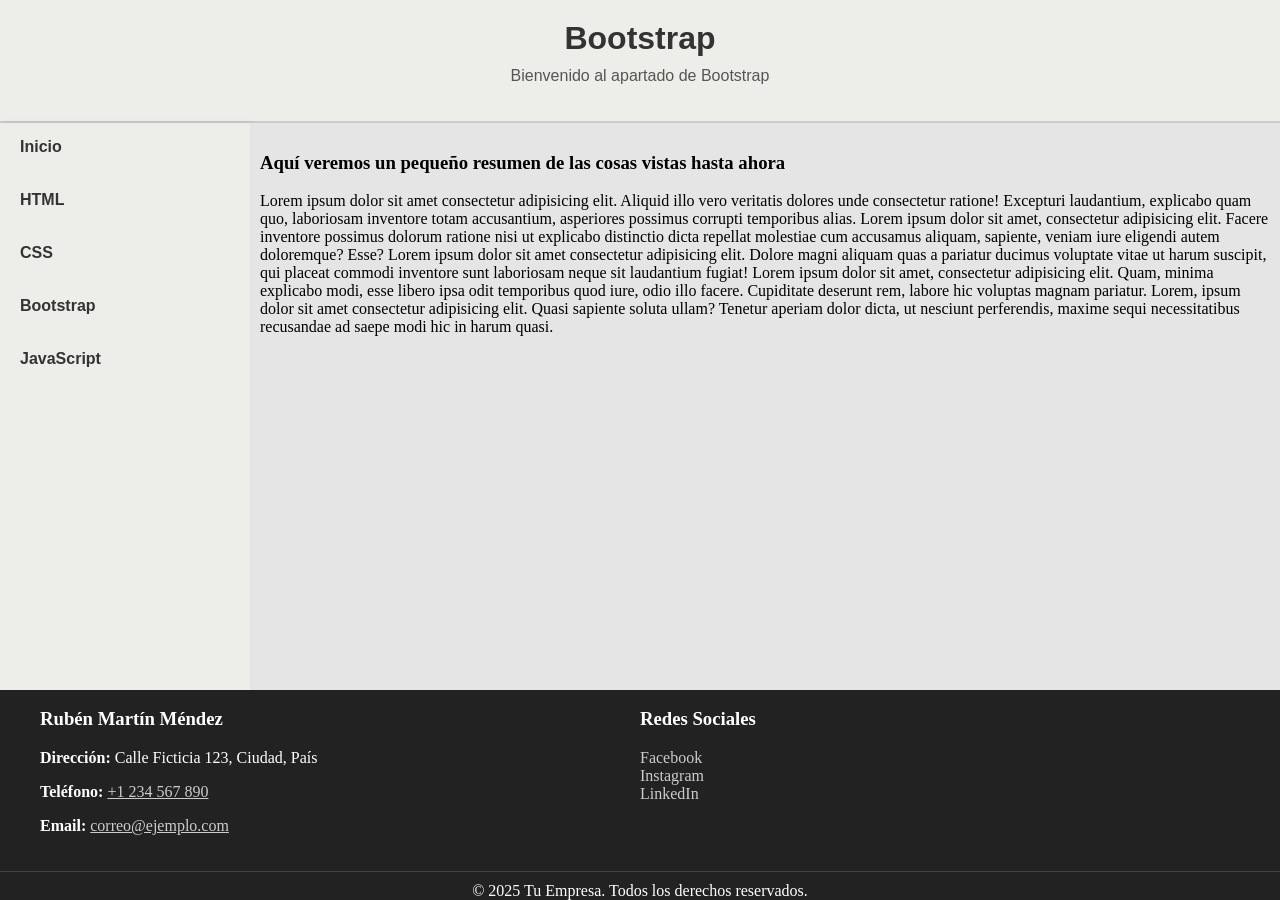
<file: pages/boostrap.html>
<!DOCTYPE html>
<html lang="en">
<head>
    <meta charset="UTF-8">
    <meta name="viewport" content="width=device-width, initial-scale=1.0">
    <link rel="stylesheet" href="../assets/styles/styles.css">
    <link rel="shortcut icon" href="../icono1.jpg" type="image/x-icon">
    <title>Bootstrap</title>
</head>
<body>

    <div class="grid-container">

        <header>
            <h1>Bootstrap</h1>
            <p>Bienvenido al apartado de Bootstrap</p>
        </header>

     <aside>
            <nav>
                <ul class="menu">
                   <li><a href="../index.html">Inicio</a></li>
                    <li><a href="html.html">HTML</a></li>
                    <li><a href="css.html">CSS</a></li>
                    <li><a href="boostrap.html">Bootstrap</a></li>
                    <li><a href="js.html">JavaScript</a></li>
                </ul>
            </nav>
        </aside>

         <main>
            <h3>Aquí veremos un pequeño resumen de las cosas vistas hasta ahora</h3>
            <p>Lorem ipsum dolor sit amet consectetur adipisicing elit. Aliquid illo vero veritatis dolores unde consectetur ratione! Excepturi laudantium, explicabo quam quo, laboriosam inventore totam accusantium, asperiores possimus corrupti temporibus alias. Lorem ipsum dolor sit amet, consectetur adipisicing elit. Facere inventore possimus dolorum ratione nisi ut explicabo distinctio dicta repellat molestiae cum accusamus aliquam, sapiente, veniam iure eligendi autem doloremque? Esse? Lorem ipsum dolor sit amet consectetur adipisicing elit. Dolore magni aliquam quas a pariatur ducimus voluptate vitae ut harum suscipit, qui placeat commodi inventore sunt laboriosam neque sit laudantium fugiat! Lorem ipsum dolor sit amet, consectetur adipisicing elit. Quam, minima explicabo modi, esse libero ipsa odit temporibus quod iure, odio illo facere. Cupiditate deserunt rem, labore hic voluptas magnam pariatur. Lorem, ipsum dolor sit amet consectetur adipisicing elit. Quasi sapiente soluta ullam? Tenetur aperiam dolor dicta, ut nesciunt perferendis, maxime sequi necessitatibus recusandae ad saepe modi hic in harum quasi.</p>
        </main>

        <footer>
            <div style="max-width: 1200px; margin: auto; display: flex; flex-wrap: wrap; justify-content: space-between; padding: 0 20px;">
                    
                <div style="flex: 1; min-width: 250px; margin-bottom: 20px;">
                    <h3>Rubén Martín Méndez</h3>
                    <p><strong>Dirección:</strong> Calle Ficticia 123, Ciudad, País</p>
                    <p><strong>Teléfono:</strong> <a href="tel:+1234567890" style="color: #ccc;">+1 234 567 890</a></p>
                    <p><strong>Email:</strong> <a href="mailto:correo@ejemplo.com" style="color: #ccc;">correo@ejemplo.com</a></p>
                </div>

                <div style="flex: 1; min-width: 250px; margin-bottom: 20px;">
                    <h3>Redes Sociales</h3>
                    <p>
                        <a href="#" style="color: #ccc; text-decoration: none;">Facebook</a><br>
                        <a href="#" style="color: #ccc; text-decoration: none;">Instagram</a><br>
                        <a href="#" style="color: #ccc; text-decoration: none;">LinkedIn</a>
                    </p>
                </div>

            </div>

            <div style="text-align: center; padding-top: 10px; border-top: 1px solid #444;">
                <p style="margin: 0;">&copy; 2025 Tu Empresa. Todos los derechos reservados.</p>
            </div>
        </footer>
    </div>

    
</body>
</html>
</file>
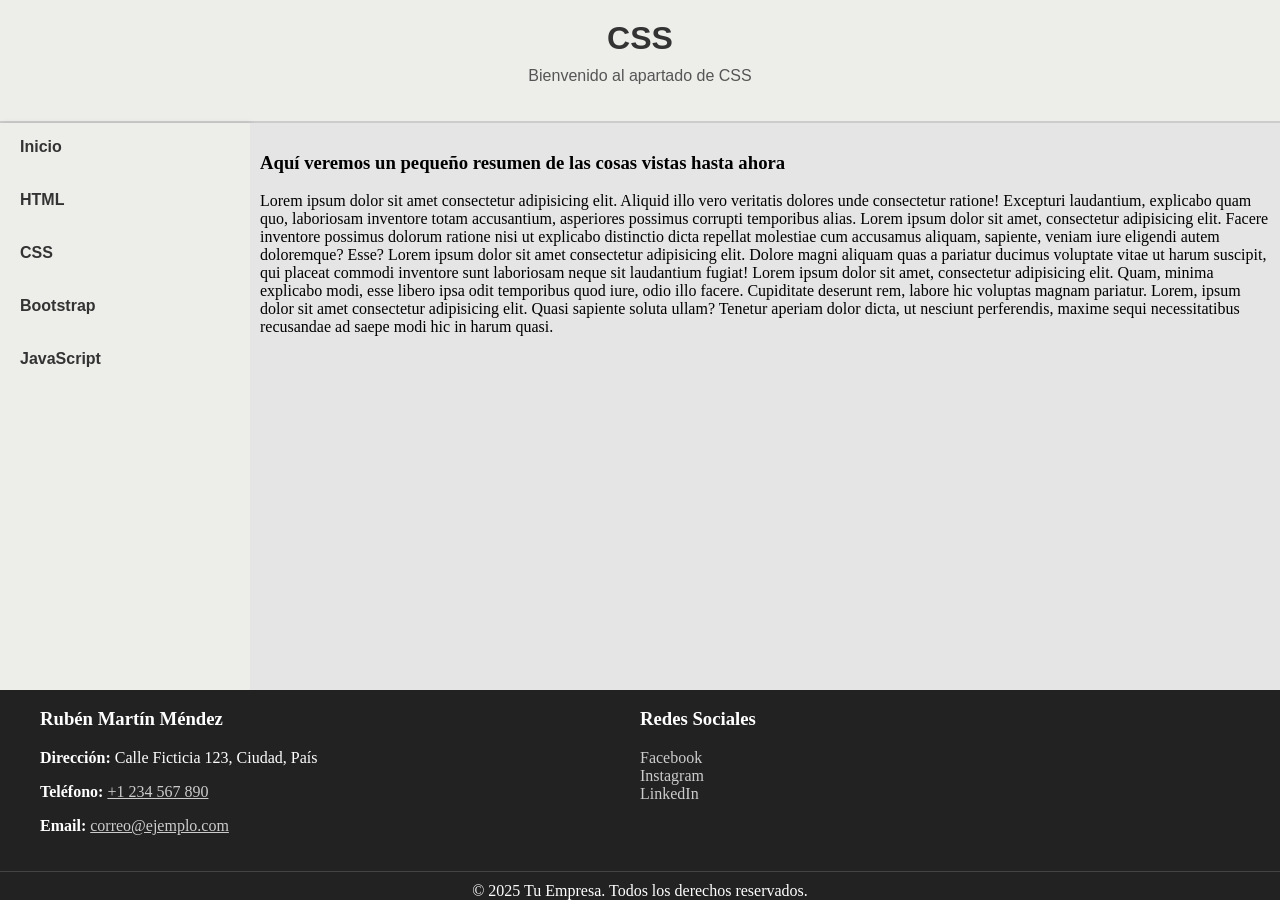
<file: pages/css.html>
<!DOCTYPE html>
<html lang="en">
<head>
    <meta charset="UTF-8">
    <meta name="viewport" content="width=device-width, initial-scale=1.0">
    <link rel="stylesheet" href="../assets/styles/styles.css">
    <link rel="shortcut icon" href="../icono1.jpg" type="image/x-icon">
    <title>CSS</title>
</head>
<body>
    <div class="grid-container">

        <header>
             <h1>CSS</h1>
            <p>Bienvenido al apartado de CSS</p>
        </header>
    

     <aside>
            <nav>
                <ul class="menu">
                   <li><a href="../index.html">Inicio</a></li>
                    <li><a href="html.html">HTML</a></li>
                    <li><a href="css.html">CSS</a></li>
                    <li><a href="boostrap.html">Bootstrap</a></li>
                    <li><a href="js.html">JavaScript</a></li>
                </ul>
            </nav>
        </aside>

         <main>
            <h3>Aquí veremos un pequeño resumen de las cosas vistas hasta ahora</h3>
            <p>Lorem ipsum dolor sit amet consectetur adipisicing elit. Aliquid illo vero veritatis dolores unde consectetur ratione! Excepturi laudantium, explicabo quam quo, laboriosam inventore totam accusantium, asperiores possimus corrupti temporibus alias. Lorem ipsum dolor sit amet, consectetur adipisicing elit. Facere inventore possimus dolorum ratione nisi ut explicabo distinctio dicta repellat molestiae cum accusamus aliquam, sapiente, veniam iure eligendi autem doloremque? Esse? Lorem ipsum dolor sit amet consectetur adipisicing elit. Dolore magni aliquam quas a pariatur ducimus voluptate vitae ut harum suscipit, qui placeat commodi inventore sunt laboriosam neque sit laudantium fugiat! Lorem ipsum dolor sit amet, consectetur adipisicing elit. Quam, minima explicabo modi, esse libero ipsa odit temporibus quod iure, odio illo facere. Cupiditate deserunt rem, labore hic voluptas magnam pariatur. Lorem, ipsum dolor sit amet consectetur adipisicing elit. Quasi sapiente soluta ullam? Tenetur aperiam dolor dicta, ut nesciunt perferendis, maxime sequi necessitatibus recusandae ad saepe modi hic in harum quasi.</p>
        
        </main>

        <footer>
            <div style="max-width: 1200px; margin: auto; display: flex; flex-wrap: wrap; justify-content: space-between; padding: 0 20px;">
                    
                <div style="flex: 1; min-width: 250px; margin-bottom: 20px;">
                    <h3>Rubén Martín Méndez</h3>
                    <p><strong>Dirección:</strong> Calle Ficticia 123, Ciudad, País</p>
                    <p><strong>Teléfono:</strong> <a href="tel:+1234567890" style="color: #ccc;">+1 234 567 890</a></p>
                    <p><strong>Email:</strong> <a href="mailto:correo@ejemplo.com" style="color: #ccc;">correo@ejemplo.com</a></p>
                </div>

                <div style="flex: 1; min-width: 250px; margin-bottom: 20px;">
                    <h3>Redes Sociales</h3>
                    <p>
                        <a href="#" style="color: #ccc; text-decoration: none;">Facebook</a><br>
                        <a href="#" style="color: #ccc; text-decoration: none;">Instagram</a><br>
                        <a href="#" style="color: #ccc; text-decoration: none;">LinkedIn</a>
                    </p>
                </div>

            </div>

            <div style="text-align: center; padding-top: 10px; border-top: 1px solid #444;">
                <p style="margin: 0;">&copy; 2025 Tu Empresa. Todos los derechos reservados.</p>
            </div>
        </footer>
    </div>
    
</body>
</html>
</file>
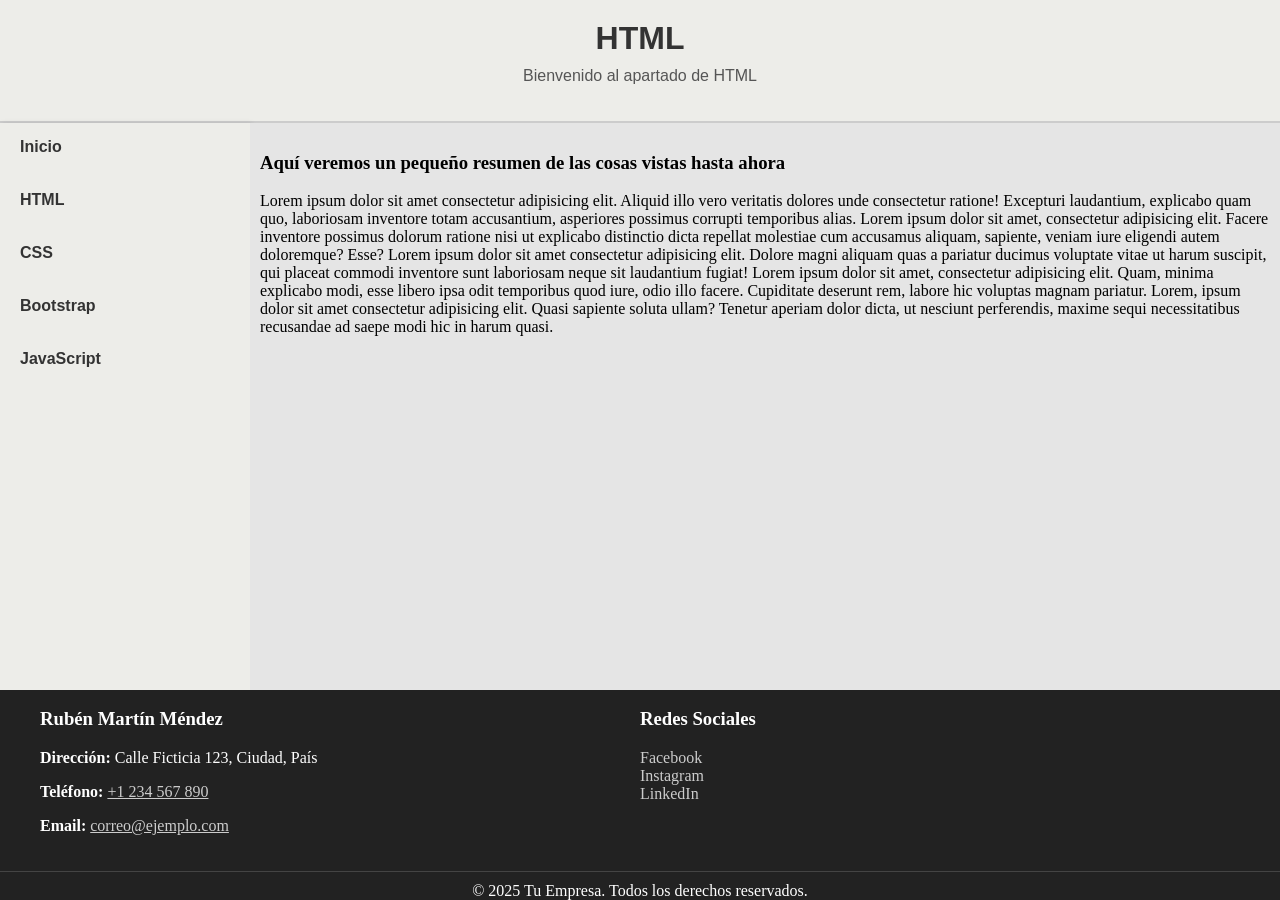
<file: pages/html.html>
<!DOCTYPE html>
<html lang="en">
<head>
    <meta charset="UTF-8">
    <meta name="viewport" content="width=device-width, initial-scale=1.0">
    <link rel="stylesheet" href="../assets/styles/styles.css">
    <link rel="shortcut icon" href="../icono1.jpg" type="image/x-icon">
    <title>HTML</title>
</head>
<body>
    <div class="grid-container">

        <header>
            <h1>HTML</h1>
            <p>Bienvenido al apartado de HTML</p>
        </header>

     <aside>
            <nav>
                <ul class="menu">
                    <li><a href="../index.html">Inicio</a></li>
                    <li><a href="html.html">HTML</a></li>
                    <li><a href="css.html">CSS</a></li>
                    <li><a href="boostrap.html">Bootstrap</a></li>
                    <li><a href="js.html">JavaScript</a></li>
                </ul>
            </nav>
        </aside>

         <main>
            <h3>Aquí veremos un pequeño resumen de las cosas vistas hasta ahora</h3>
            <p>Lorem ipsum dolor sit amet consectetur adipisicing elit. Aliquid illo vero veritatis dolores unde consectetur ratione! Excepturi laudantium, explicabo quam quo, laboriosam inventore totam accusantium, asperiores possimus corrupti temporibus alias. Lorem ipsum dolor sit amet, consectetur adipisicing elit. Facere inventore possimus dolorum ratione nisi ut explicabo distinctio dicta repellat molestiae cum accusamus aliquam, sapiente, veniam iure eligendi autem doloremque? Esse? Lorem ipsum dolor sit amet consectetur adipisicing elit. Dolore magni aliquam quas a pariatur ducimus voluptate vitae ut harum suscipit, qui placeat commodi inventore sunt laboriosam neque sit laudantium fugiat! Lorem ipsum dolor sit amet, consectetur adipisicing elit. Quam, minima explicabo modi, esse libero ipsa odit temporibus quod iure, odio illo facere. Cupiditate deserunt rem, labore hic voluptas magnam pariatur. Lorem, ipsum dolor sit amet consectetur adipisicing elit. Quasi sapiente soluta ullam? Tenetur aperiam dolor dicta, ut nesciunt perferendis, maxime sequi necessitatibus recusandae ad saepe modi hic in harum quasi.</p>
        </main>

        <footer>
            <div style="max-width: 1200px; margin: auto; display: flex; flex-wrap: wrap; justify-content: space-between; padding: 0 20px;">
                    
                <div style="flex: 1; min-width: 250px; margin-bottom: 20px;">
                    <h3>Rubén Martín Méndez</h3>
                    <p><strong>Dirección:</strong> Calle Ficticia 123, Ciudad, País</p>
                    <p><strong>Teléfono:</strong> <a href="tel:+1234567890" style="color: #ccc;">+1 234 567 890</a></p>
                    <p><strong>Email:</strong> <a href="mailto:correo@ejemplo.com" style="color: #ccc;">correo@ejemplo.com</a></p>
                </div>

                <div style="flex: 1; min-width: 250px; margin-bottom: 20px;">
                    <h3>Redes Sociales</h3>
                    <p>
                        <a href="#" style="color: #ccc; text-decoration: none;">Facebook</a><br>
                        <a href="#" style="color: #ccc; text-decoration: none;">Instagram</a><br>
                        <a href="#" style="color: #ccc; text-decoration: none;">LinkedIn</a>
                    </p>
                </div>

            </div>

            <div style="text-align: center; padding-top: 10px; border-top: 1px solid #444;">
                <p style="margin: 0;">&copy; 2025 Tu Empresa. Todos los derechos reservados.</p>
            </div>
        </footer>
    </div>
    
</body>
</html>
</file>
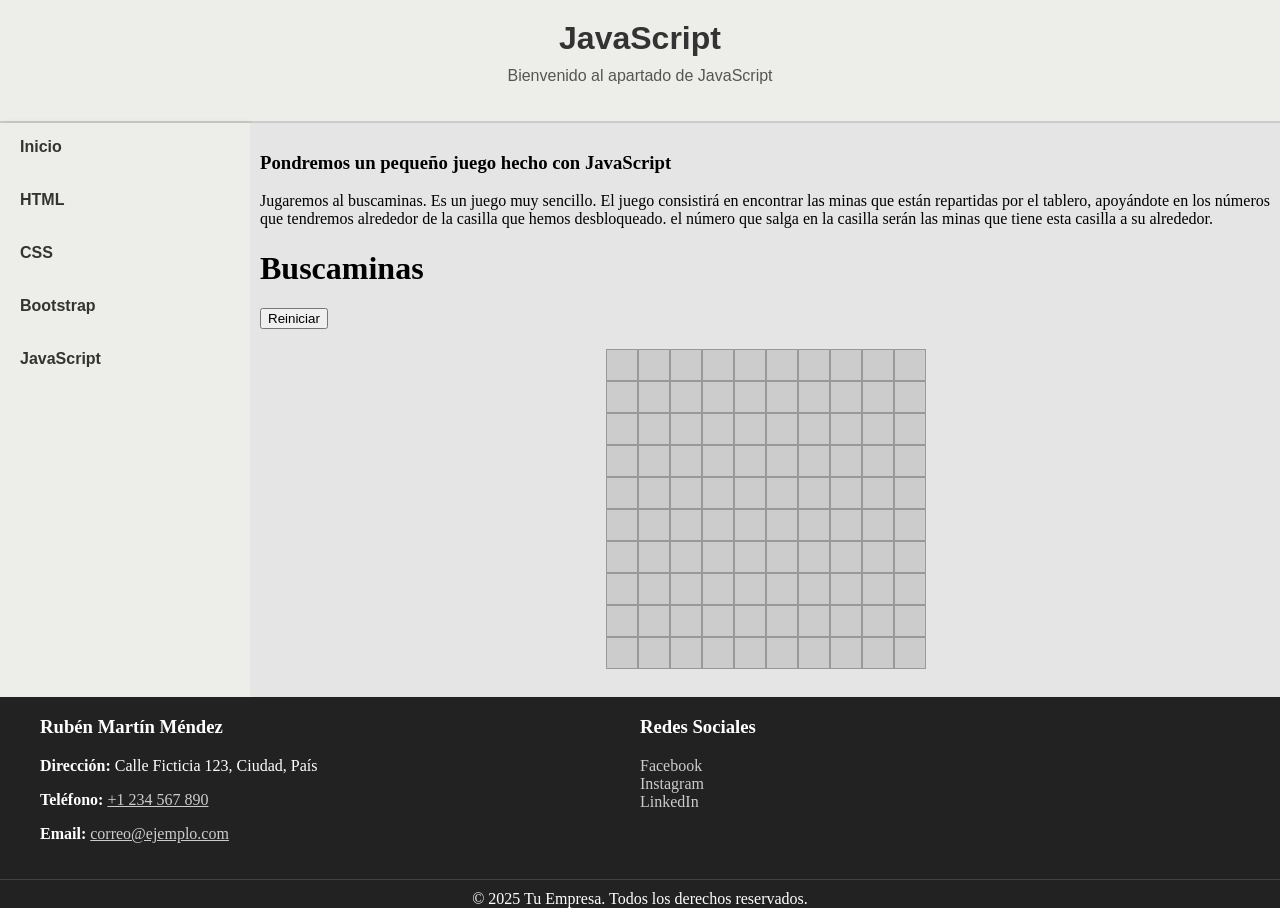
<file: pages/js.html>
<!DOCTYPE html>
<html lang="en">
<head>
    <meta charset="UTF-8">
    <meta name="viewport" content="width=device-width, initial-scale=1.0">
    <link rel="stylesheet" href="../assets/styles/styles.css">
    <link rel="shortcut icon" href="../icono1.jpg" type="image/x-icon">
    <title>JavaScript</title>
</head>
<body>
    <div class="grid-container">

        <header>
            <h1>JavaScript</h1>
            <p>Bienvenido al apartado de JavaScript</p>
        </header>

     <aside>
            <nav>
                <ul class="menu">
                    <li><a href="../index.html">Inicio</a></li>
                    <li><a href="html.html">HTML</a></li>
                    <li><a href="css.html">CSS</a></li>
                    <li><a href="boostrap.html">Bootstrap</a></li>
                    <li><a href="js.html">JavaScript</a></li>
                </ul>
            </nav>
        </aside>

         <main>
            <h3>Pondremos un pequeño juego hecho con JavaScript</h3>
           <p>Jugaremos al buscaminas. Es un juego muy sencillo. El juego consistirá en encontrar las minas que están repartidas por el tablero, apoyándote en los números que tendremos alrededor de la casilla que hemos desbloqueado.
            el número que salga en la casilla serán las minas que tiene esta casilla a su alrededor.
           </p>

            <h1>Buscaminas</h1>
            <button id="restartBtn">Reiniciar</button>
            <div id="board" class="board"></div>
            <p id="message"></p>   

        
        </main>

        <footer>
            <div style="max-width: 1200px; margin: auto; display: flex; flex-wrap: wrap; justify-content: space-between; padding: 0 20px;">
                    
                <div style="flex: 1; min-width: 250px; margin-bottom: 20px;">
                    <h3>Rubén Martín Méndez</h3>
                    <p><strong>Dirección:</strong> Calle Ficticia 123, Ciudad, País</p>
                    <p><strong>Teléfono:</strong> <a href="tel:+1234567890" style="color: #ccc;">+1 234 567 890</a></p>
                    <p><strong>Email:</strong> <a href="mailto:correo@ejemplo.com" style="color: #ccc;">correo@ejemplo.com</a></p>
                </div>

                <div style="flex: 1; min-width: 250px; margin-bottom: 20px;">
                    <h3>Redes Sociales</h3>
                    <p>
                        <a href="#" style="color: #ccc; text-decoration: none;">Facebook</a><br>
                        <a href="#" style="color: #ccc; text-decoration: none;">Instagram</a><br>
                        <a href="#" style="color: #ccc; text-decoration: none;">LinkedIn</a>
                    </p>
                </div>

            </div>

            <div style="text-align: center; padding-top: 10px; border-top: 1px solid #444;">
                <p style="margin: 0;">&copy; 2025 Tu Empresa. Todos los derechos reservados.</p>
            </div>
        </footer>
    </div>
    
<script src="../js/javascript.js"></script>
</body>
</html>
</file>
<file: assets/styles/styles.css>
body{
    background-color: #caf0f8;
    margin: 0px;
    padding: 0px;

}


.grid-container{
    display: grid;

    grid-template-areas: "header header"
                            "aside main"
                            "footer footer ";


    grid-template-columns: 250px 1fr;

    grid-template-rows: auto 1fr auto;

    min-height: 100vh;
}


header h1 {
    margin: 0;
    font-size: 2em;
    color: #333;
    font-family: 'Segoe UI', Tahoma, Geneva, Verdana, sans-serif;
}

header p {
    margin-top: 10px;
    font-size: 1em;
    color: #555;
    font-family: 'Segoe UI', Tahoma, Geneva, Verdana, sans-serif;
    max-width: 800px;
    margin-left: auto;
    margin-right: auto;
}



/* Estilos del menú */
.menu {
    list-style-type: none;
    padding: 0;
    margin: 0;
}

.menu li {
    margin-bottom: 15px;
}

.menu a {
    text-decoration: none;
    color: #333;
    font-weight: bold;
    font-family: 'Segoe UI', Tahoma, Geneva, Verdana, sans-serif;
    padding: 10px 15px;
    display: block;
    border-radius: 4px;
    transition: background-color 0.3s, color 0.3s;
}

/* Efecto hover */
.menu a:hover {
    background-color: #d6ccc2;
    color: #000;
}


aside{ grid-area: aside;
    background-color: #edede9;
    padding: 5px;
    box-shadow: 2px 0 5px rgba(0, 0, 0, 0.1);
}

header{ grid-area: header;
        background-color: #edede9;
        padding: 20px 10px;
        text-align: center;
        border-bottom: 2px solid #ccc;
        box-shadow: 0 2px 4px rgba(0, 0, 0, 0.1);}

main{grid-area: main;
     background-color: #e5e5e5;
    padding: 10px;}

footer{grid-area: footer;
        background-color: #222;
        color: white; 
        padding: 0 0;
}

.contenedor{
    margin: 2%;
    padding: 10px;
    border: 2px solid #ccc;
    border-radius: 5px;
    background-color: #caf0f8;
}

.contenedor div{
    display: flex;
    justify-content: start;
    align-items: flex-start;
    gap: 10px;
    margin: 10px;
}

.contenedor div img{
    width: 15%;
}

.contenedor div p{
    font: 1,5em sans-serif;
}

.contenedor a{
    margin: 10px;
}



 .form-container {
            max-width: 500px;
            background-color: #ffffff;
            padding: 30px;
            margin: 50px 30px;
            border-radius: 8px;
            box-shadow: 0 4px 8px rgba(0,0,0,0.1);
        }

        .form-container h2 {
            margin-bottom: 20px;
            color: #333;
            text-align: center;
        }

        .form-group {
            margin-bottom: 15px;
        }

        .form-group label {
            
            margin-bottom: 5px;
            color: #555;
        }

        .form-group textarea {
            width: 100%;
            padding: 10px;
            border: 1px solid #ccc;
            border-radius: 5px;
            font-size: 1em;
            box-sizing: border-box;
        }

        .form-group textarea {
            resize: vertical;
            min-height: 100px;
        }

        .form-group button {
            background-color: #4CAF50;
            color: white;
            border: none;
            padding: 12px 20px;
            font-size: 1em;
            border-radius: 5px;
            cursor: pointer;
            width: 100%;
            transition: background-color 0.3s;
        }

        .form-group button:hover {
            background-color: #45a049;
        }

/*tablero buscaminas*/

    .board {
    display: grid;
    grid-template-columns: repeat(10, 30px);
    grid-template-rows: repeat(10, 30px);
    gap: 2px;
    justify-content: center;
    margin: 20px auto;
    }

    .cell {
    width: 30px;
    height: 30px;
    background-color: #ccc;
    border: 1px solid #999;
    font-size: 18px;
    line-height: 30px;
    text-align: center;
    user-select: none;
    cursor: pointer;
    }

    .cell.revealed {
    background-color: #eee;
    cursor: default;
    }

    .cell.flagged {
    background-color: #ffc;
    color: red;
    }

    #message {
    font-size: 20px;
    font-weight: bold;
    }
</file>
